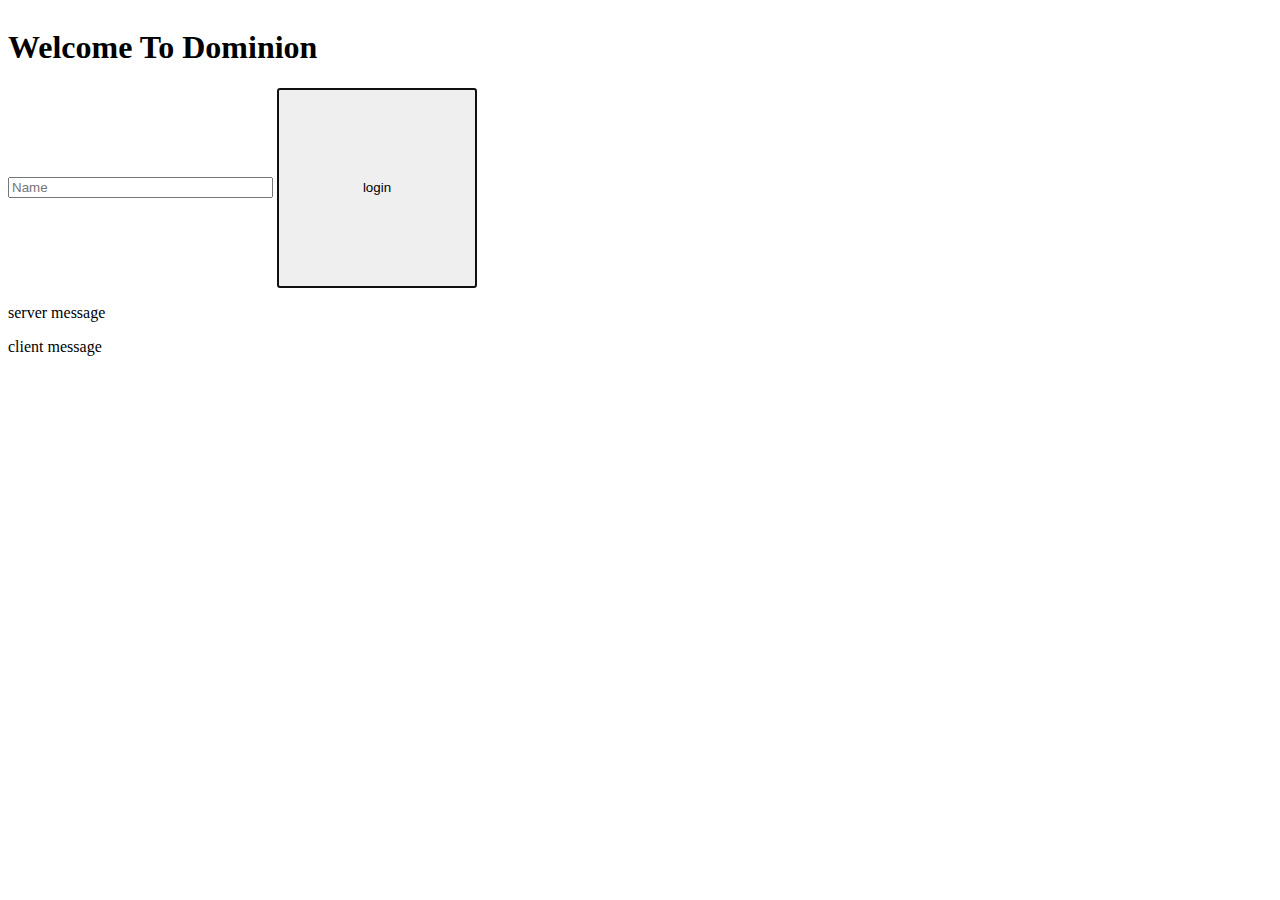
<file: index.html>
<html>
  <head>
    <link rel="stylesheet" href="/styles.css" type="text/css">

  </head>
  <body>

  <div class="primary-container">

    <div class="zone-container">
    </div>
    <div class="entity-container">

    </div>
    <div class="player-container">
    </div>

</div>





    <div id="messageContainer"></div>


    <p>server message</p>
    <label class="server-message"></label>
    <div class="server-message-container"></div>
    <p>client message</p>
    <label class="client-message"></label>
    <div class="client-message-container"></div>

 


    <script src="/item.js"></script> 
    <script src="/inventory.js"></script> 
    <script src="/skill.js"></script> 
    <script src="/entity.js"></script>
    <script src="/zone.js"></script>
    <script src="/zoneView.js"></script>
    <script src="/player.js"></script>
    <script src="/activityView.js"></script>
    <script src="/serverInterface.js"></script>
    <script src="/login_view.js"></script>
    <script src="/entityView.js"></script>
    <script src="/playerView.js"></script>
    <script src="/app.js"></script>
  </body>
</html>
</file>
<file: styles.css>
.center-window {
    width: 640px; /* Can be in percentage also. */
    height: auto;
    margin: 0 auto;
    padding: 10px;
    position: relative;
}
.activity-progress-bar-containter {
    width: 300px;
    height: 20px;
    background-color: #f0f0f0;
    border-radius: 10px;
}

/* Style for the progress bar */
.progress-bar {
    width: 0%;
    height: 100%;
    background-color: #4caf50;
    border-radius: 10px;

}

.zone-container { 
    display: flex;
    flex-direction: column;
    align-items: flex-start;
    gap: 10px; /* Adjust the gap between items as needed */
}

.entity-element {
    display: flex;
    align-items: center; /* Vertically align items */
    gap: 10px; /* Adjust the gap between label-input and button */
}

.entity-quantity-label {

    flex: 1; /* Allow label to grow to fill available space */
    min-width: 15px; /* Set a minimum width for labels */
    text-align: right; /* Right-align labels */
}

.entity-label {

    flex: 1; /* Allow label to grow to fill available space */
    min-width: 50px; /* Set a minimum width for labels */
    text-align: right; /* Right-align labels */

    display: inline-block;
    padding: 5px;
    transition: border 0.3s; /* Add a smooth transition for the border property */
}

/* Style the transparent box when hovering over the label */
.entity-label:hover {
    border: 1px solid rgba(0, 0, 0, 0.5); /* Transparent border */
}

.entity-action-button{
    width: 100px;
    height: 30px;
    white-space: nowrap; /* Prevent button text from wrapping */

}
</file>
